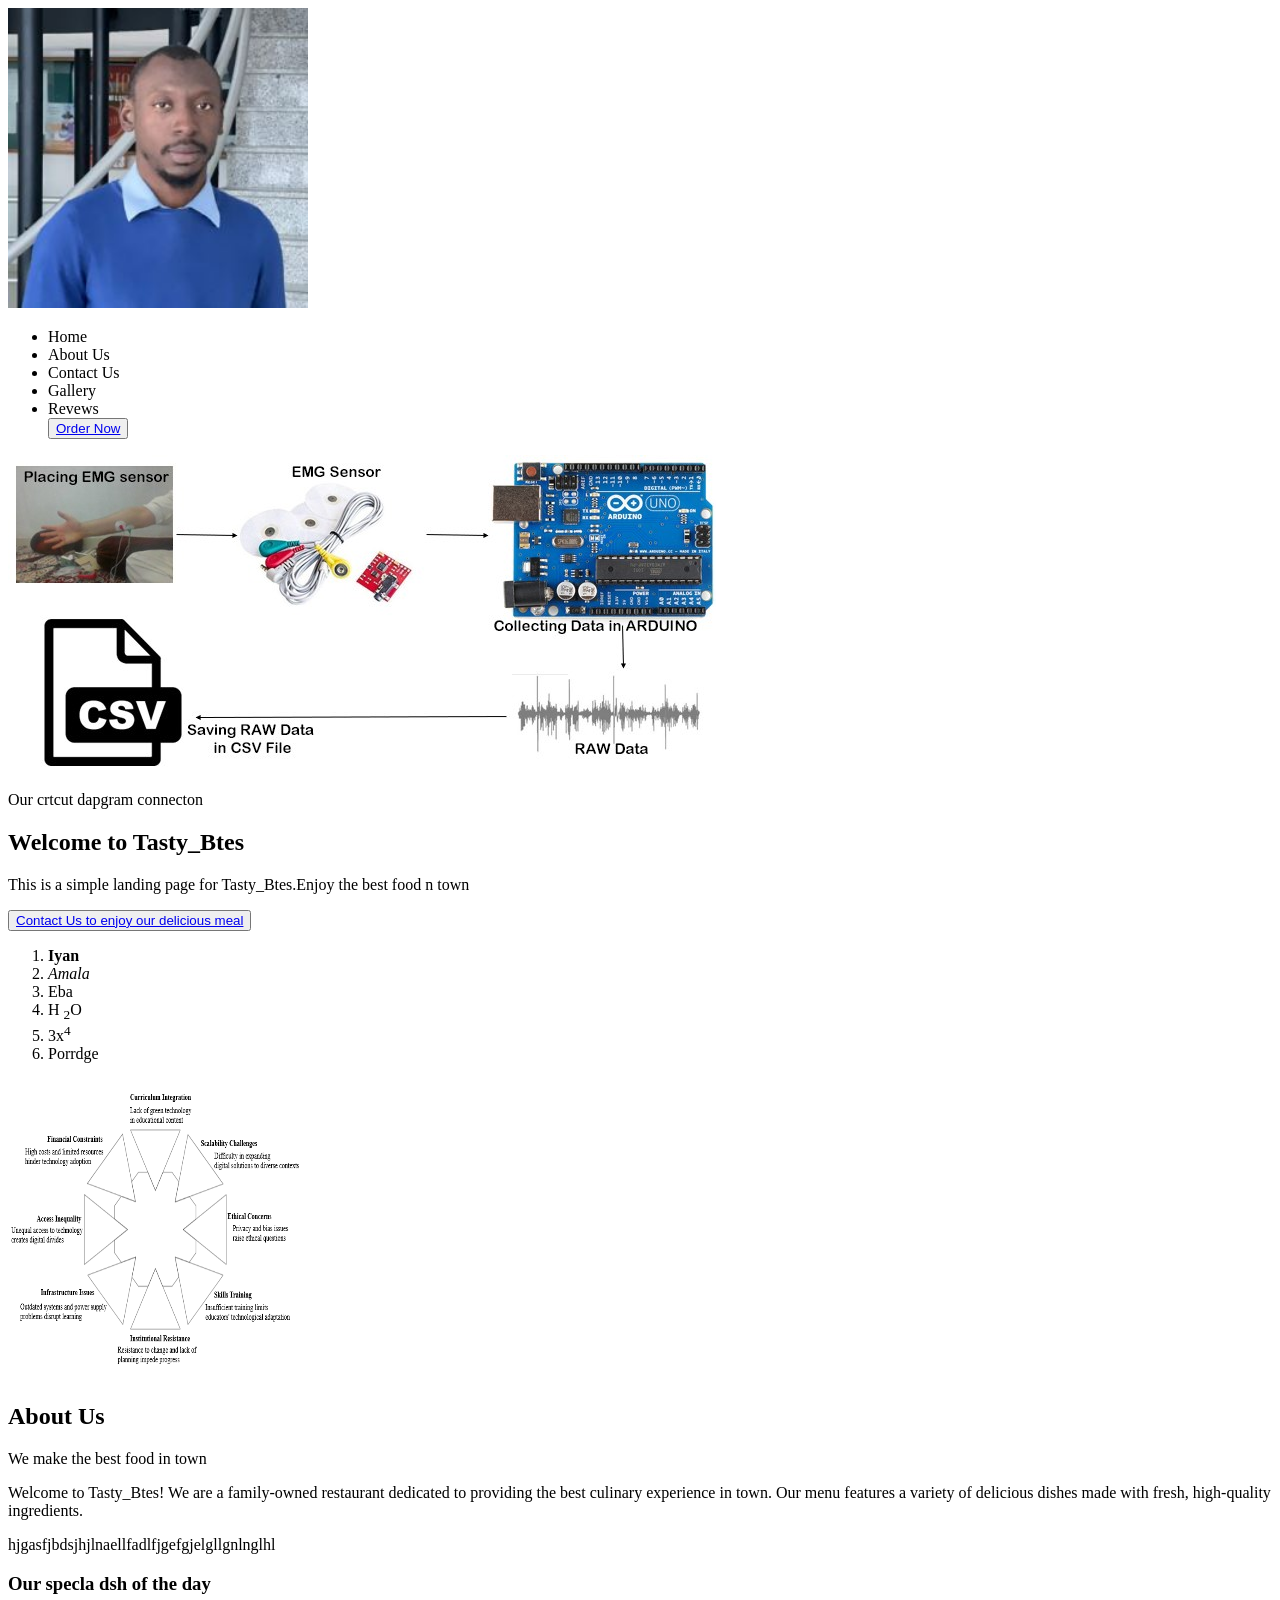
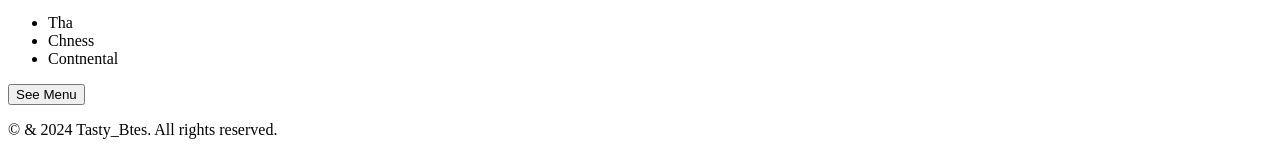
<file: tasty-btes/index-old.html>
<!DOCTYPE html>
<html lang="en">
<head>
    <meta charset="UTF-8">
    <meta name="viewport" content="width=device-width, initial-scale=1.0">
    <title>Tasty_Btes</title>
</head>
<body>
    <header>
        <img src="asset/images/usman.JPG" alt="Tastybte logo" width="300" height="300">       
        <nav>
            <ul>
                <li>Home</li>
                <li>About Us</li>
                <li>Contact Us</li>
                <li>Gallery</li>
                <li>Revews</li>
                <button><a href="google.com"> Order Now</a></button>
            </ul>
        </nav>
    </header>
    <main>

        <!-- hero secton -->
        <section class="hero">

            <!--hero secton lmage-->
            <div class="left-content">
                <img src="asset/images/Figure 3.2.jpg" alt="menu 1" class="logo">
                <p> Our crtcut dapgram connecton </p>
            </div>

            <div class="rght-content">
                
        <h1>Welcome to Tasty_Btes</h1>
        <p>This is a simple landing page for Tasty_Btes.Enjoy the best food n town</p>
        <button><a href="contact.html">Contact Us to enjoy our delicious meal</a></button>
            </div>
        </section>
        
        <ol>
            <li><strong>Iyan</strong></li>
            <li><i> Amala </i></li>
            <li>Eba</li>
            <li>H <sub>2</sub>O</li>
            <li>3x<sup>4</sup></li>
            <li>Porrdge</li>
        </ol>
    </section>

    <section class="about">

        <div class="about-img-leftchld">
            <img src="asset/images/Fig 4.png" alt="Tastybte logo" width="300" height="300">
        </div>

        <div class="about-txt-rightchld">
            <h2>About Us</h2>
            <p> We make the best food in town</p>
            <p>
                Welcome to Tasty_Btes! We are a family-owned restaurant dedicated to providing the best culinary experience in town. Our menu features a variety of delicious dishes made with fresh, high-quality ingredients.
            </p>
        </div>
    </section>
</body>
        <article class ="about">
            <p>
                hjgasfjbdsjhjlnaellfadlfjgefgjelgllgnlnglhl
            </p>

            <h3> Our specla dsh of the day</h3>
            <ul>
                <li>Tha</li>
                <li> Chness</li>
                <li>Contnental</li>
                
            </ul>
            <button>See Menu</button>
            <p id="Thanks for the insightful comments from reviewers. We have carefully addressed their concerns and made corresponding revisions according to their advice. The following are the answers we have made in response to the reviewer’s comments:">

            </p>

        </article>
    </main>
    <footer>
        <p>&copy; &amp; 2024 Tasty_Btes. All rights reserved.</p>
    </footer>
</html>
</file>
